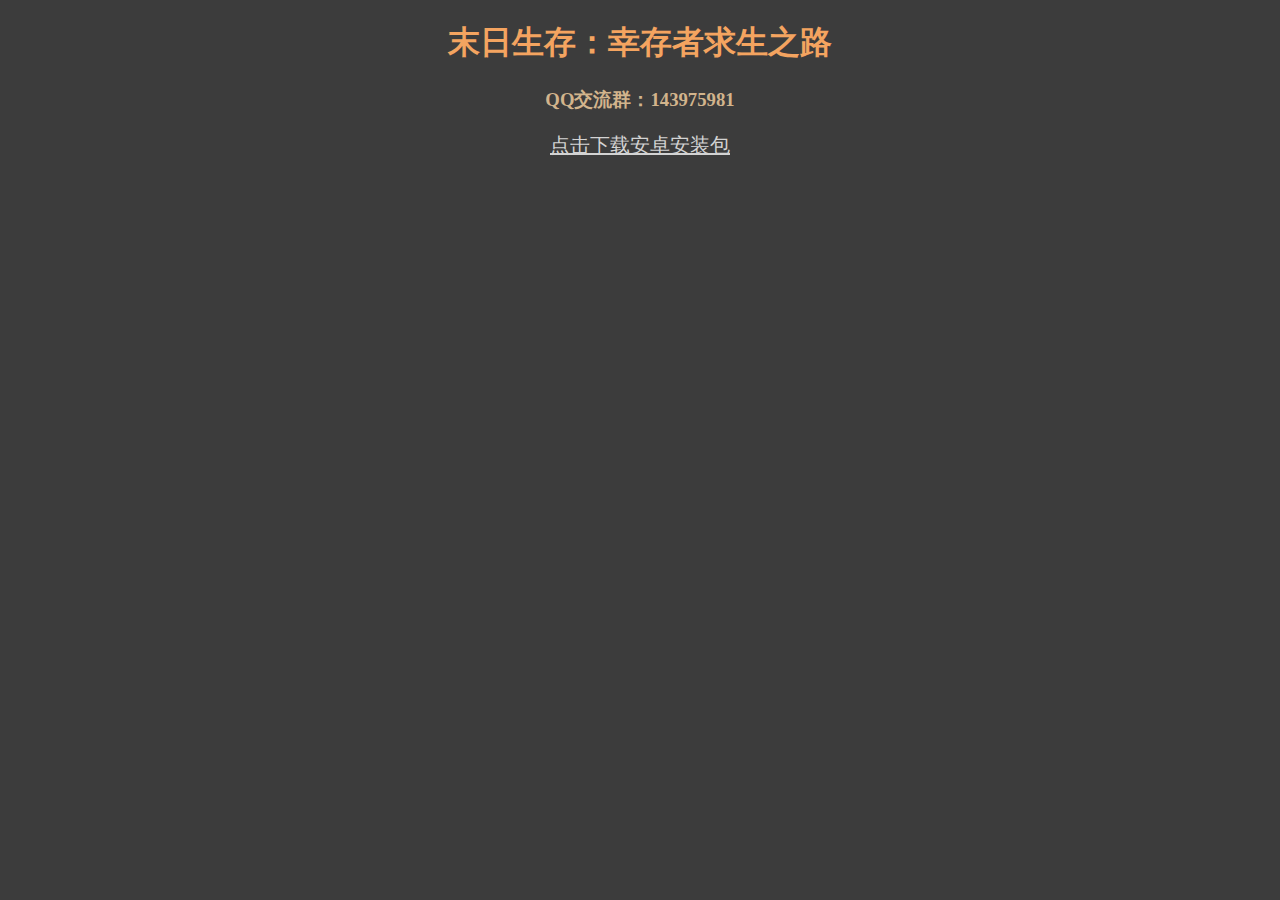
<file: index.html>
<!DOCTYPE html>
<html>
<head>
	<meta charset="utf-8">
	<!-- <meta charset="utf-8" http-equiv="refresh" content="1;url=https://pan.baidu.com/s/1_J1RBQlTDWpuoTwaJUm05Q">  -->
	<title>末日生存：幸存者求生之路</title>
	<link rel="stylesheet" type="text/css" href="wangame/css/styles.css">
</head>
<body>
	<div class="center">
		<h1 id="title">末日生存：幸存者求生之路</h1>
		<h3 id="qq">QQ交流群：143975981</h3>
		<a  id="a" href="https://pan.baidu.com/s/1_J1RBQlTDWpuoTwaJUm05Q">点击下载安卓安装包</a>
	</div> 
</body>
</html>
</file>
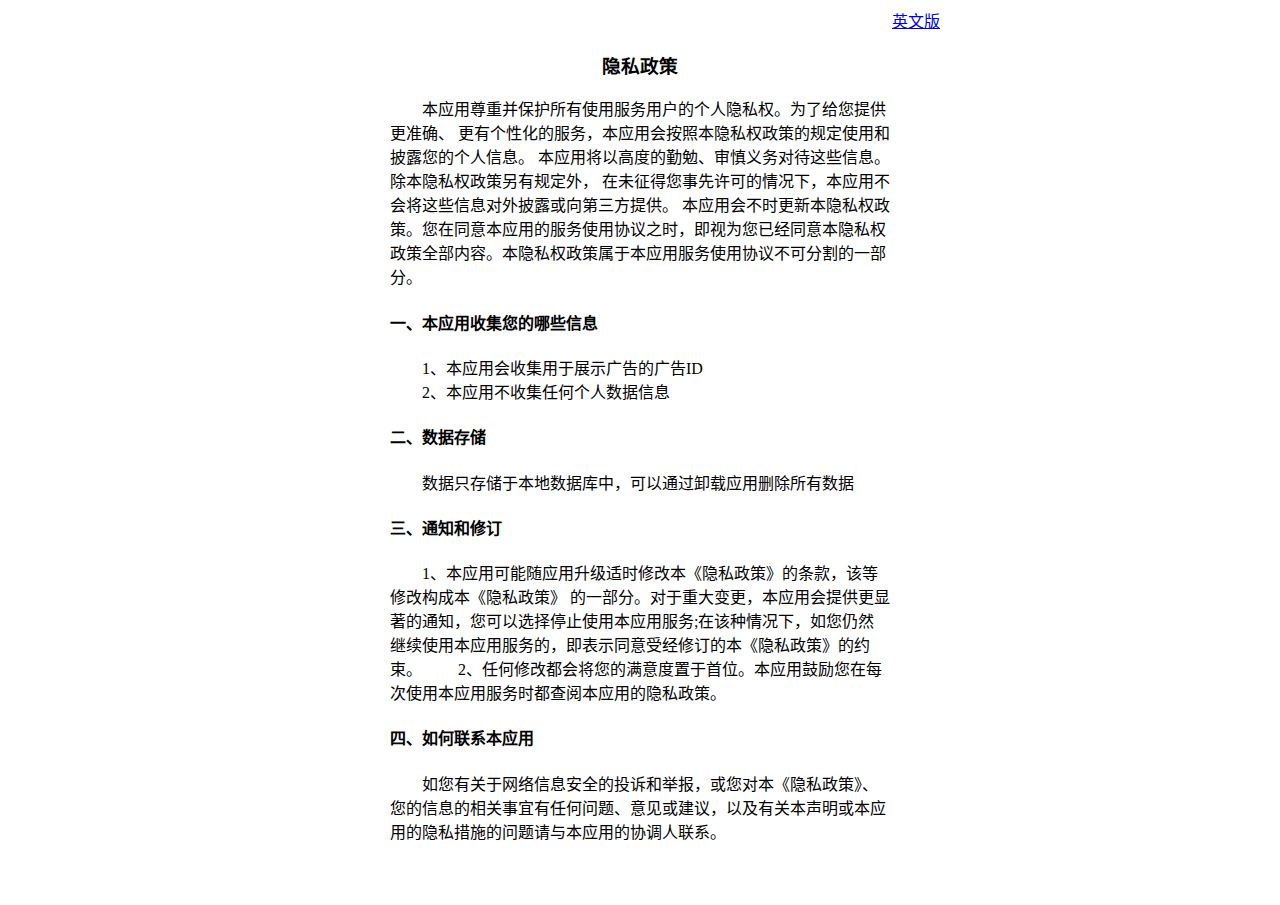
<file: privacy_policy/privacy_policy_cn.html>
<!DOCTYPE html>
<html lang="zh-CN">
<meta http-equiv="Content-Type" content="text/html; charset=utf-8" />
<head>
<title>隐私政策</title>
<link rel="stylesheet" type="text/css" href="styles.css">
</head>


<body>
<div id="language" >
<a href="./privacy_policy_en.html">英文版</a>
</div>

<div id="content">

<h3 class="center">隐私政策</h3>

<span>本应用尊重并保护所有使用服务用户的个人隐私权。为了给您提供更准确、 更有个性化的服务，本应用会按照本隐私权政策的规定使用和披露您的个人信息。 本应用将以高度的勤勉、审慎义务对待这些信息。除本隐私权政策另有规定外， 在未征得您事先许可的情况下，本应用不会将这些信息对外披露或向第三方提供。 本应用会不时更新本隐私权政策。您在同意本应用的服务使用协议之时，即视为您已经同意本隐私权政策全部内容。本隐私权政策属于本应用服务使用协议不可分割的一部分。
</span>

<h4>一、本应用收集您的哪些信息</h4>
<span>1、本应用会收集用于展示广告的广告ID</span><br/>
<span>2、本应用不收集任何个人数据信息</span>

<h4>二、数据存储</h4>
<span>数据只存储于本地数据库中，可以通过卸载应用删除所有数据</span>

<h4>三、通知和修订</h4>

<span>1、本应用可能随应用升级适时修改本《隐私政策》的条款，该等修改构成本《隐私政策》 的一部分。对于重大变更，本应用会提供更显著的通知，您可以选择停止使用本应用服务;在该种情况下，如您仍然继续使用本应用服务的，即表示同意受经修订的本《隐私政策》的约束。</span>

<span>2、任何修改都会将您的满意度置于首位。本应用鼓励您在每次使用本应用服务时都查阅本应用的隐私政策。</span>

<h4>四、如何联系本应用</h4>

<span>如您有关于网络信息安全的投诉和举报，或您对本《隐私政策》、您的信息的相关事宜有任何问题、意见或建议，以及有关本声明或本应用的隐私措施的问题请与本应用的协调人联系。</span>

</div>
<br/>
<br/>
<br/>
</body>

</html>
</file>
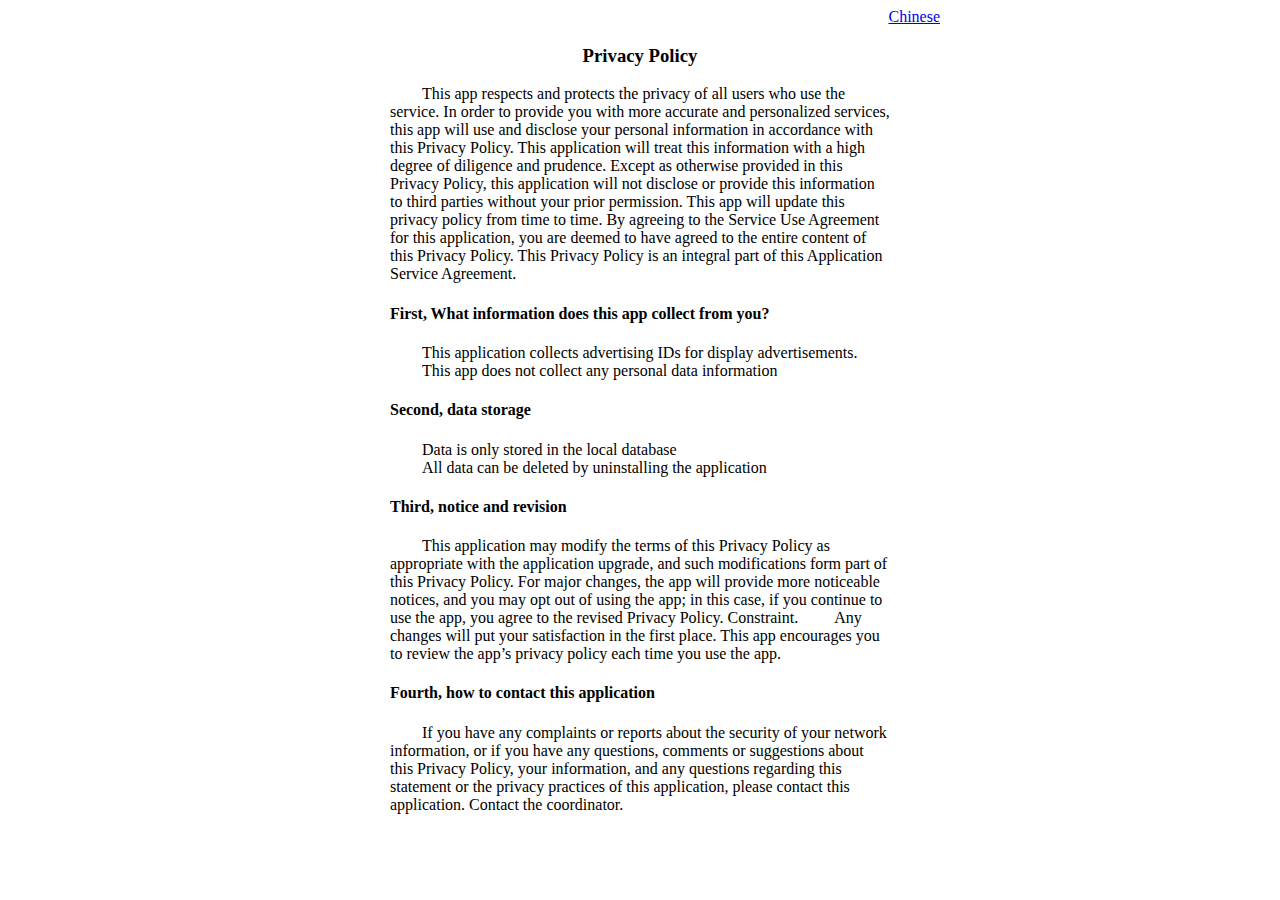
<file: privacy_policy/privacy_policy_en.html>
<!DOCTYPE html>
<html lang="zh-CN">
<meta http-equiv="Content-Type" content="text/html; charset=utf-8" />
<head>
<title>Privacy Policy</title>
<link rel="stylesheet" type="text/css" href="styles.css">
</head>


<body>
<div id="language" >
<a href="./privacy_policy_cn.html">Chinese</a>
</div>

<div id="content">

<h3 class="center">Privacy Policy</h3>

<span>This app respects and protects the privacy of all users who use the service. In order to provide you with more accurate and personalized services, this app will use and disclose your personal information in accordance with this Privacy Policy. This application will treat this information with a high degree of diligence and prudence. Except as otherwise provided in this Privacy Policy, this application will not disclose or provide this information to third parties without your prior permission. This app will update this privacy policy from time to time. By agreeing to the Service Use Agreement for this application, you are deemed to have agreed to the entire content of this Privacy Policy. This Privacy Policy is an integral part of this Application Service Agreement.
</span>

<h4>First, What information does this app collect from you?</h4>
<span>This application collects advertising IDs for display advertisements.</span><br/>
<span>This app does not collect any personal data information</span>

<h4>Second, data storage</h4>
<span>Data is only stored in the local database</span><br/>
<span>All data can be deleted by uninstalling the application</span>

<h4>Third, notice and revision</h4>

<span>This application may modify the terms of this Privacy Policy as appropriate with the application upgrade, and such modifications form part of this Privacy Policy. For major changes, the app will provide more noticeable notices, and you may opt out of using the app; in this case, if you continue to use the app, you agree to the revised Privacy Policy. Constraint.</span>

<span>Any changes will put your satisfaction in the first place. This app encourages you to review the app’s privacy policy each time you use the app.</span>

<h4>Fourth, how to contact this application</h4>

<span>If you have any complaints or reports about the security of your network information, or if you have any questions, comments or suggestions about this Privacy Policy, your information, and any questions regarding this statement or the privacy practices of this application, please contact this application. Contact the coordinator.</span>

</div>
<br/>
<br/>
<br/>
</body>

</html>
</file>
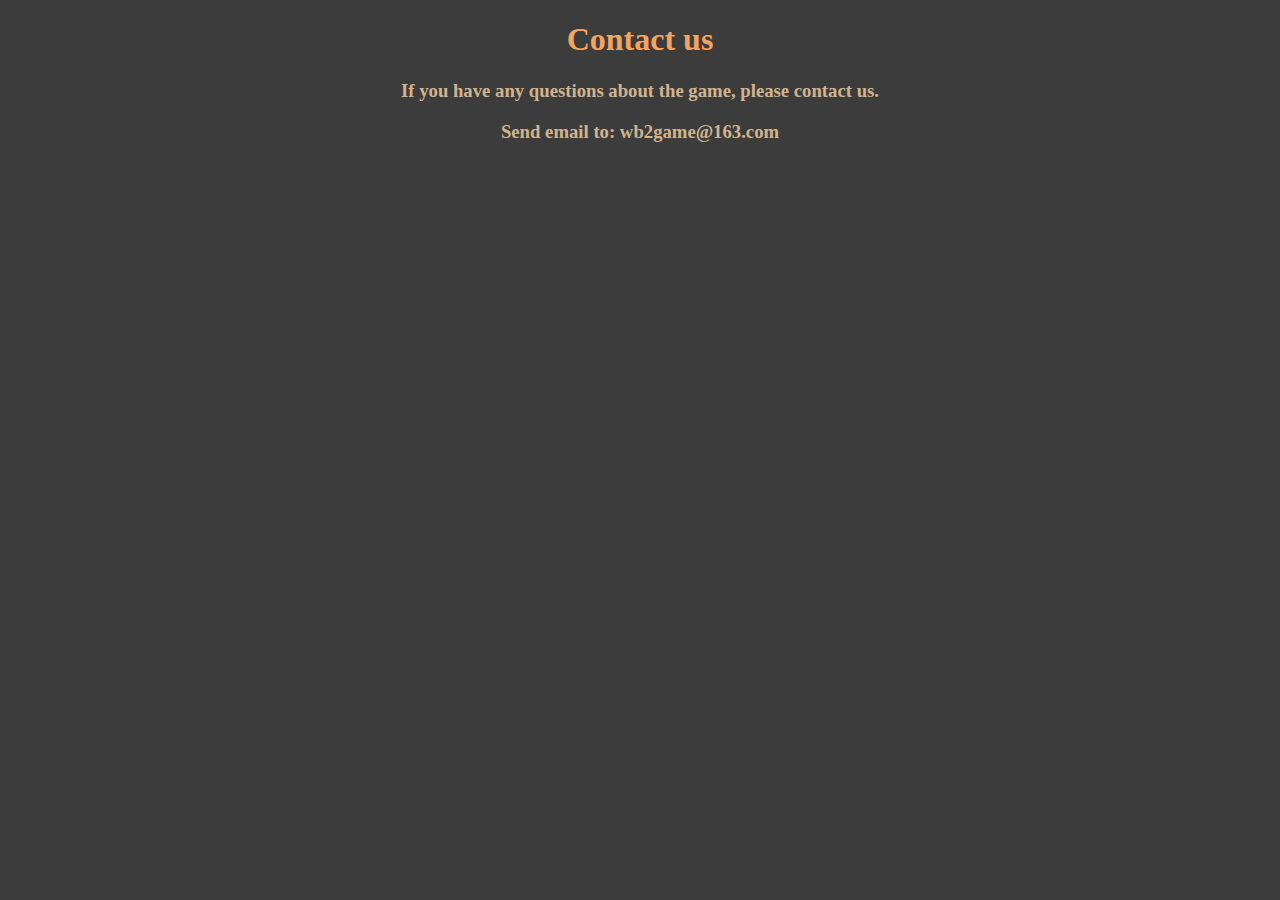
<file: support/support.html>
<!DOCTYPE html>
<html>
<head>
	<meta charset="utf-8">
	<!-- <meta charset="utf-8" http-equiv="refresh" content="1;url=https://pan.baidu.com/s/1_J1RBQlTDWpuoTwaJUm05Q">  -->
	<title>Support</title>
	<link rel="stylesheet" type="text/css" href="styles.css">
</head>
<body>
	<div class="center">
		<h1 id="title">Contact us</h1>
		<h3 id="mail">If you have any questions about the game, please contact us.</h3>
		<h3 id="mail">Send email to: wb2game@163.com</h3>
	</div> 
</body>
</html>
</file>
<file: wangame/css/styles.css>
body{
	background-color: #3C3C3C;
}

.center{
	width: 100%;
	margin: auto;
	text-align: center;
}

#title{
	color:#F4A460;/*#D2691E*/
}

#qq{
	color:#D2B48C;
}
#a{
	color:#D3D3D3;
	font-size: 20px;
}
</file>
<file: privacy_policy/styles.css>
.center{
	text-align: center;
}

span{
	padding-left: 2em;
}

#content{
	width: 500px;
	margin: auto;

}

#language{
	margin: auto;
	width: 600px;
	text-align: right;
}
</file>
<file: support/styles.css>
body{
	background-color: #3C3C3C;
}

.center{
	width: 100%;
	margin: auto;
	text-align: center;
}

#title{
	color:#F4A460;/*#D2691E*/
}

#mail{
	color:#D2B48C;
}
</file>
